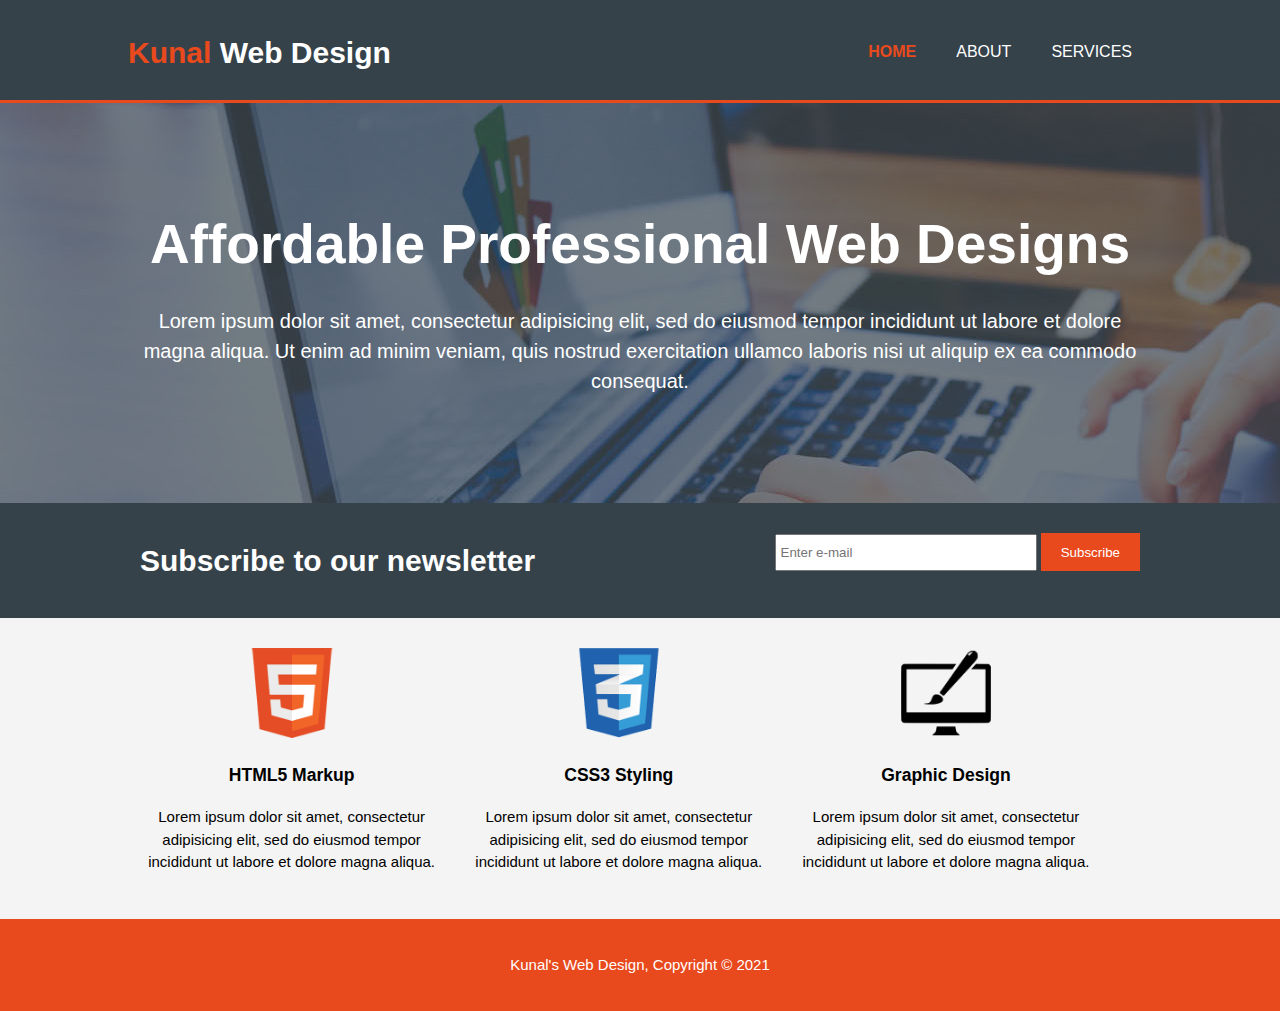
<file: index.html>
<!doctype html>
<html lang="en">
  <head>
  	<meta charset="utf-8">
  	<meta name="viewport" content="width=device-width">
  	<meta name="description" content="Affordable and professional web design">
  	<meta name="keywords" content="web design, affordable web design, professional web design">
  	<meta name="author" content="Kunal Kaushik Bora">
  	<title>Responsive layout website</title>
  	<link rel="stylesheet" href="css/mystyles.css">
  </head>
  <body>
  	<header>
  		<div class="container">
  			<div id="branding">
  				<h1><span class="highlight">Kunal</span> Web Design</h1>
  			</div>
  			<nav>
  				<ul>
  					<li class="current"><a href="index.html">Home</a></li>
  					<li><a href="about.html">About</a></li>
  					<li><a href="services.html">Services</a></li>
  				</ul>
  			</nav>
  		</div>
  	</header>

  	<section id="showcase">
  		<div class="container">
  			<h1>Affordable Professional Web Designs</h1>
  			<p>Lorem ipsum dolor sit amet, consectetur adipisicing elit, sed do eiusmod
  			tempor incididunt ut labore et dolore magna aliqua. Ut enim ad minim veniam,
  			quis nostrud exercitation ullamco laboris nisi ut aliquip ex ea commodo
  			consequat.</p>
  		</div>
  	</section>

  	<section id="newsletter">
  		<div class="container">
  			<h1>Subscribe to our newsletter</h1>
  			<form>
  				<input type="email" placeholder="Enter e-mail">
  				<button type="submit" class="button_1">Subscribe</button>
  			</form>
  		</div>
  	</section>

  	<section id="boxes">
  		<div class="container">
  			<div class="box"><img src="images/logo_html.png"><h3>HTML5 Markup</h3><p>Lorem ipsum dolor sit amet, consectetur adipisicing elit, sed do eiusmod
  			tempor incididunt ut labore et dolore magna aliqua.</p></div>

  			<div class="box"><img src="images/logo_css.png"><h3>CSS3 Styling</h3><p>Lorem ipsum dolor sit amet, consectetur adipisicing elit, sed do eiusmod
  			tempor incididunt ut labore et dolore magna aliqua.</p></div>

  			<div class="box"><img src="images/logo_brush.png"><h3>Graphic Design</h3><p>Lorem ipsum dolor sit amet, consectetur adipisicing elit, sed do eiusmod
  			tempor incididunt ut labore et dolore magna aliqua.</p></div>
  		</div>
  	</section>

  	<footer>
  		<p>Kunal's Web Design, Copyright &copy; 2021</p>
  	</footer>
  </body>
  </html>
</file>
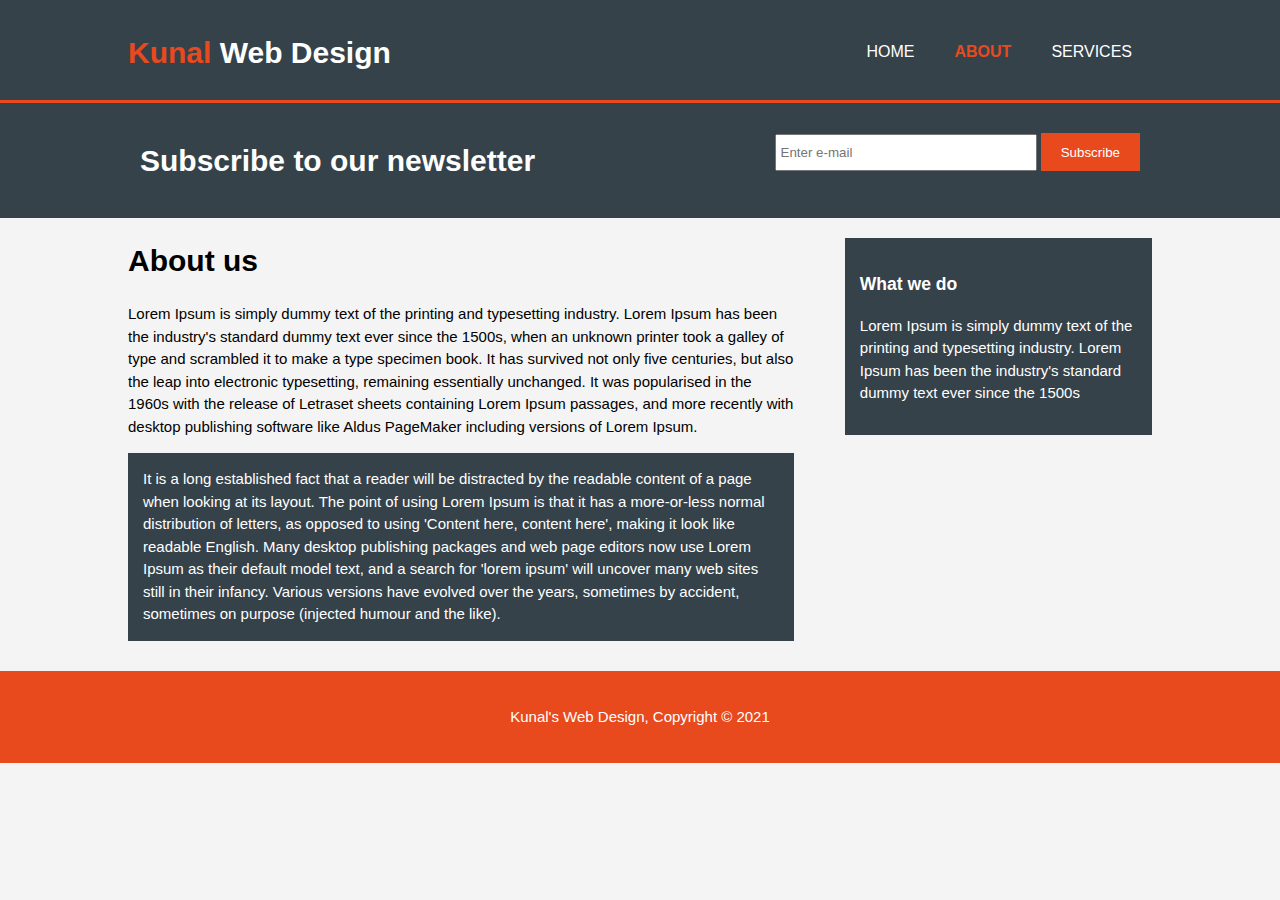
<file: about.html>
﻿<!doctype html>
<html lang="en">
  <head>
    <meta charset="utf-8">
    <meta name="viewport" content="width=device-width">
    <meta name="description" content="Affordable and professional web design">
    <meta name="keywords" content="web design, affordable web design, professional web design">
    <meta name="author" content="Kunal Kaushik Bora">
    <title>Responsive layout website-About</title>
    <link rel="stylesheet" href="css/mystyles.css">
  </head>
  <body>
    <header>
      <div class="container">
        <div id="branding">
          <h1><span class="highlight">Kunal</span> Web Design</h1>
        </div>
        <nav>
          <ul>
            <li><a href="index.html">Home</a></li>
            <li class="current"><a href="about.html">About</a></li>
            <li><a href="services.html">Services</a></li>
          </ul>
        </nav>
      </div>
    </header>

    

    <section id="newsletter">
      <div class="container">
        <h1>Subscribe to our newsletter</h1>
        <form>
          <input type="email" placeholder="Enter e-mail">
          <button type="submit" class="button_1">Subscribe</button>
        </form>
      </div>
    </section>

    <section id="main">
      <div class="container">
        <article id="main-col">
          <h1 class="page-title">About us</h1>
          <p>Lorem Ipsum is simply dummy text of the printing and typesetting industry. Lorem Ipsum has been the industry's standard dummy text ever since the 1500s, when an unknown printer took a galley of type and scrambled it to make a type specimen book. It has survived not only five centuries, but also the leap into electronic typesetting, remaining essentially unchanged. It was popularised in the 1960s with the release of Letraset sheets containing Lorem Ipsum passages, and more recently with desktop publishing software like Aldus PageMaker including versions of Lorem Ipsum.</p>
          <p class="dark">It is a long established fact that a reader will be distracted by the readable content of a page when looking at its layout. The point of using Lorem Ipsum is that it has a more-or-less normal distribution of letters, as opposed to using 'Content here, content here', making it look like readable English. Many desktop publishing packages and web page editors now use Lorem Ipsum as their default model text, and a search for 'lorem ipsum' will uncover many web sites still in their infancy. Various versions have evolved over the years, sometimes by accident, sometimes on purpose (injected humour and the like).</p>
        </article>

        <aside id="sidebar">
          <div class="dark">
            <h3>What we do</h3>
            <p>Lorem Ipsum is simply dummy text of the printing and typesetting industry. Lorem Ipsum has been the industry's standard dummy text ever since the 1500s</p>
          </div>
        </aside>
      </div>
    </section>

    <footer>
      <p>Kunal's Web Design, Copyright &copy; 2021</p>
    </footer>
  </body>
  </html>
</file>
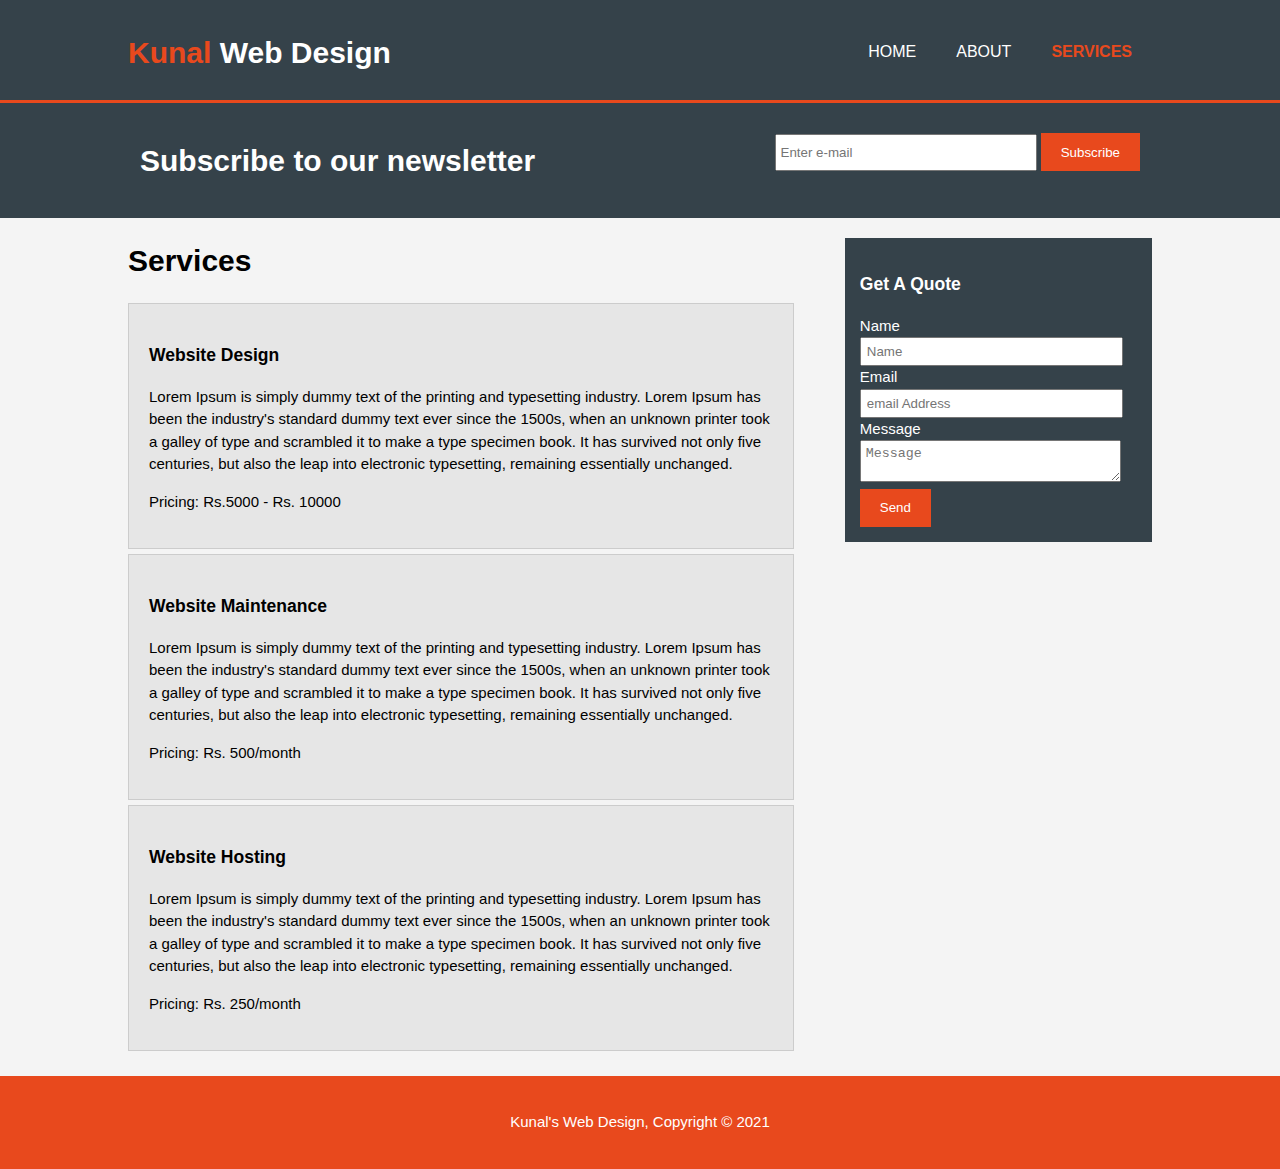
<file: services.html>
﻿<!doctype html>
<html lang="en">
  <head>
    <meta charset="utf-8">
    <meta name="viewport" content="width=device-width">
    <meta name="description" content="Affordable and professional web design">
    <meta name="keywords" content="web design, affordable web design, professional web design">
    <meta name="author" content="Kunal Kaushik Bora">
    <title>Responsive layout website-Services</title>
    <link rel="stylesheet" href="css/mystyles.css">
  </head>
  <body>
    <header>
      <div class="container">
        <div id="branding">
          <h1><span class="highlight">Kunal</span> Web Design</h1>
        </div>
        <nav>
          <ul>
            <li><a href="index.html">Home</a></li>
            <li><a href="about.html">About</a></li>
            <li class="current"><a href="services.html">Services</a></li>
          </ul>
        </nav>
      </div>
    </header>

    

    <section id="newsletter">
      <div class="container">
        <h1>Subscribe to our newsletter</h1>
        <form>
          <input type="email" placeholder="Enter e-mail">
          <button type="submit" class="button_1">Subscribe</button>
        </form>
      </div>
    </section>

    <section id="main">
      <div class="container">
        <article id="main-col">
          <h1 class="page-title">Services</h1>
          <ul id="services">
            <li>
              <h3>Website Design</h3>
              <p>Lorem Ipsum is simply dummy text of the printing and typesetting industry. Lorem Ipsum has been the industry's standard dummy text ever since the 1500s, when an unknown printer took a galley of type and scrambled it to make a type specimen book. It has survived not only five centuries, but also the leap into electronic typesetting, remaining essentially unchanged.</p>
              <p>Pricing: Rs.5000 - Rs. 10000</p>
            </li>

            <li>
              <h3>Website Maintenance</h3>
              <p>Lorem Ipsum is simply dummy text of the printing and typesetting industry. Lorem Ipsum has been the industry's standard dummy text ever since the 1500s, when an unknown printer took a galley of type and scrambled it to make a type specimen book. It has survived not only five centuries, but also the leap into electronic typesetting, remaining essentially unchanged.</p>
              <p>Pricing: Rs. 500/month</p>
            </li>

            <li>
              <h3>Website Hosting</h3>
              <p>Lorem Ipsum is simply dummy text of the printing and typesetting industry. Lorem Ipsum has been the industry's standard dummy text ever since the 1500s, when an unknown printer took a galley of type and scrambled it to make a type specimen book. It has survived not only five centuries, but also the leap into electronic typesetting, remaining essentially unchanged.</p>
              <p>Pricing: Rs. 250/month</p>
            </li>
          </ul>
        </article>

        <aside id="sidebar">
          <div class="dark">
            <h3>Get A Quote</h3>
            <form class="quote">
              <div>
                <label>Name</label><br>
                <input type="text" placeholder="Name">
              </div>

              <div>
                <label>Email</label><br>
                <input type="email" placeholder="email Address">
              </div>

              <div>
                <label>Message</label><br>
                <textarea placeholder="Message"></textarea>
              </div>
              <button class="button_1" type="submit">Send</button>
            </form>
          </div>
        </aside>
      </div>
    </section>

    <footer>
      <p>Kunal's Web Design, Copyright &copy; 2021</p>
    </footer>
  </body>
  </html>
</file>
<file: css/mystyles.css>
body {
	font-family: Arial, Helvetica, sans-serif;
	font-size: 15px;
	line-height: 1.5;
	padding: 0;
	margin: 0;
	background-color: #f4f4f4;
}
/* global */
.container {
	width: 80%;
	margin: auto;
	overflow: hidden;
}

ul {
	margin: 0;
	padding: 0;
}
.button_1 {
	height: 38px;
	background: #e8491d;
	border: 0;
	padding-left: 20px;
	padding-right: 20px;
	color: #ffffff;
}
.dark {
	padding: 15px;
	background-color: #35424a;
	color: #ffffff;
	margin-top: 10px;
	margin-bottom: 10px;

}

/* header */
header {
	background: #35424a;
	color: #ffffff;
	padding-top: 30px;
	min-height: 70px;
	border-bottom: #e8491d 3px solid;
}

header a {
	color: #ffffff;
	text-decoration: none;
	text-transform: uppercase;
	font-size: 16px;
}
header li {
	float: left;
	display: inline;
	padding: 0 20px 0 20px;
}
header #branding {
	float: left;
}
header #branding h1 {
	margin: 0;
}
header nav {
	float: right;
	margin-top: 10px;
}

header .highlight {
	color: #e8491d;
	font-weight: bold;
}
header .current a {
	color: #e8491d;
	font-weight: bold;
}
header a:hover {
	color: #cccccc;
	font-weight: bold;
}

/* showcase */
#showcase {
	min-height: 400px;
	background: url("../images/showcase.jpg") no-repeat 0 -400px;
	text-align: center;
	color: #ffffff;
}
#showcase h1 {
	margin-top: 100px;
	font-size: 55px;
	margin-bottom: 10px;
}
#showcase p {
	font-size: 20px;
}

/* newsletter */
#newsletter {
	padding: 15px;
	color: #ffffff;
	background: #35424a;
}
#newsletter h1 {
	float: left;
}
#newsletter form {
	float: right;
	margin-top: 15px;
}
#newsletter input[type="email"]{
	padding: 4px;
	height: 25px;
	width: 250px;
}

/* boxes */
#boxes {
	margin-top: 20px;
}
#boxes .box {
	float: left;
	width: 30%;
	padding: 10px;
	text-align: center;
} 
#boxes .box img{
	width: 90px;
}

/* sidebar */
aside#sidebar {
	float: right;
	width: 30%;
	margin-top: 10px;
	
}
article#main-col {
	float: left;
	width: 65%;
}

/* services */
ul#services li{
	list-style: none;
	padding: 20px;
	border: solid 1px #cccccc;
	margin-bottom: 5px;
	background: #e6e6e6;
}
aside#sidebar .quote input, aside#sidebar .quote textarea{
	width: 90%;
	padding: 5px;
}

footer {
	padding: 20px;
	margin-top: 20px;
	color: #ffffff;
	background-color: #e8491d;
	text-align: center;
}

/* media queries */
@media (max-width: 768px) {
	header #branding,
	header nav,
	header nav li,
	#newsletter h1,
	#newsletter form,
	#boxes .box,
	article#main-col,
	aside#sidebar {
		float: none;
		text-align: center;
		width: 100%;
	}
	header {
		padding-bottom: 20px;
	}
	#showcase h1 {
		margin-top: 40px;
	}
	#newsletter button,  .quote button {
		display: block;
		width: 100%;
	}
	#newsletter form input[type="email"], .quote input, .quote textarea {
		width: 100%;
		margin-bottom: 5px;
	}
}
</file>
